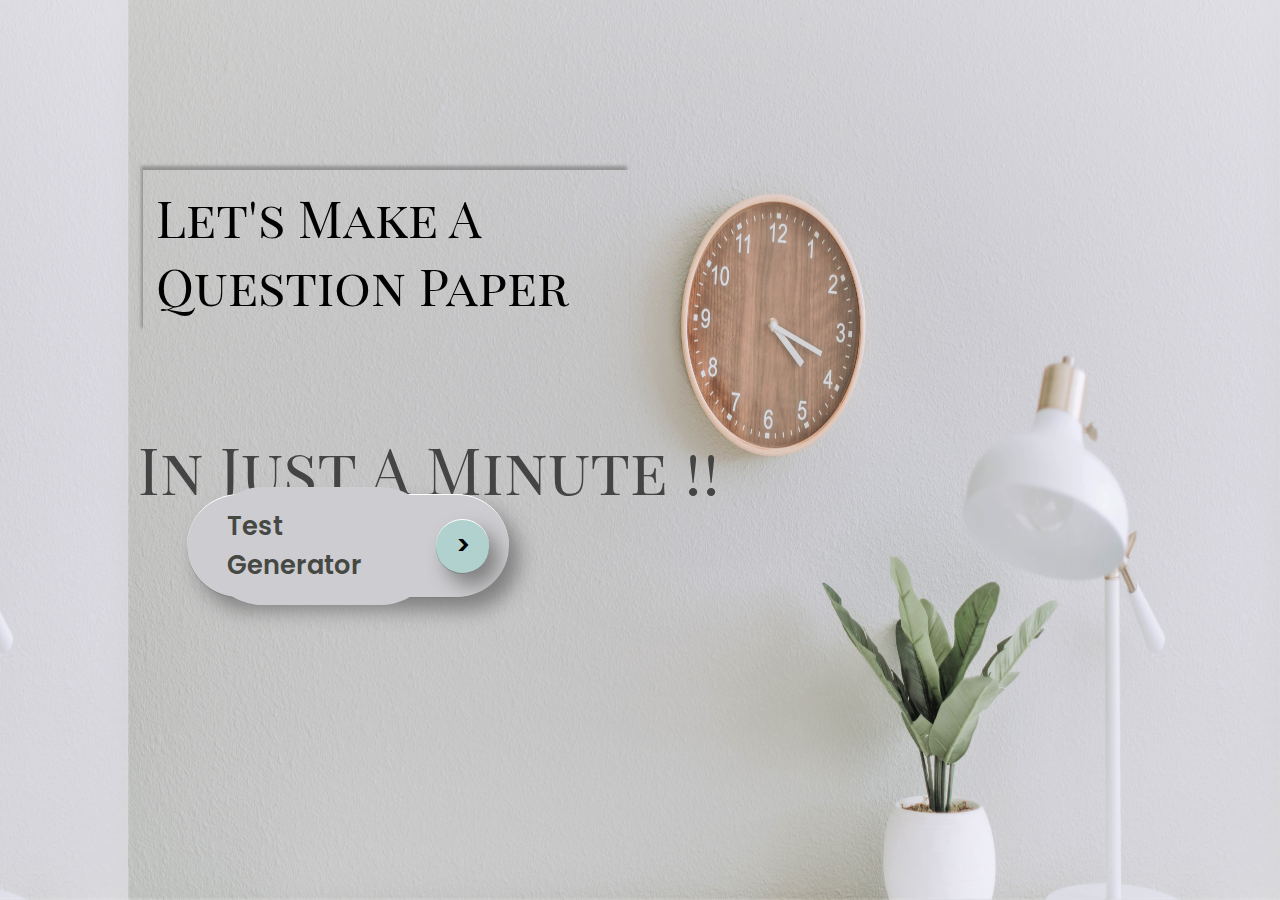
<file: 1st Page.html>
<html>
    <head>
        <link rel="preconnect" href="https://fonts.googleapis.com">
<link rel="preconnect" href="https://fonts.gstatic.com" crossorigin>
<link href="https://fonts.googleapis.com/css2?family=Playfair+Display+SC:wght@700&display=swap" rel="stylesheet">
<link rel="preconnect" href="https://fonts.googleapis.com">
<link rel="preconnect" href="https://fonts.gstatic.com" crossorigin>
<link href="https://fonts.googleapis.com/css2?family=Poppins:wght@300&display=swap" rel="stylesheet">
        <style>
            #body{
                background-image: url(bg1.jpg);
    position: absolute;
    display: flex;
    background-repeat: repeat-x;
    background-position-x: right;
    background-size: 90% 100%;
    font-family: 'Playfair Display SC', serif;
            }
            .min{
                top: 45vh;
    left: 13vh;
    position: absolute;
    font-size: 5vw;
    color: #444444;
    width: 53vw;
    padding: 1vw;
            }
            .ques{
                top: 18vh;
    left: 15vh;
    position: absolute;
    font-size: 4vw;
    width: 36vw;
    padding: 1vw;
    box-shadow: -2px -4px 3px #808080bd;
            }
            .Test{

                display: flex;
    flex-direction: row;
    padding: 20px;
    top: 38vw;
    left: 14vw;
    font-size: 2vw;
    align-items: center;
    background-color: #cdccd0;
    border-radius: 55px;
    font-family: 'Poppins', sans-serif;
    color: #464843;
            }
    .btn{
        width: 1vw;
    height: 1vw;
    display: flex;
    flex-direction: row;
    padding: 20px;
    top: 38vw;
    left: 14vw;
    font-size: 2vw;
    align-items: center;
    background-color: #b0d1cd;
    border-radius: 55px;
    border-top: 1px solid white;
    border-bottom: 1px solid grey;
    box-shadow: 10px 12px 20px grey;
    font-family: 'Poppins', sans-serif;
    cursor: pointer;
    
}
.btn:hover{
   transform: scale(1.1);

}
    .sec, .secc{
        width: 22vw;
    display: flex;
    flex-direction: row;
    padding: 20px;
    position: absolute;
    top: 38vw;
    left: 14vw;
    font-size: 2vw;
    font-weight: 600;
    align-items: center;
    background-color: #cdccd0;
    border-radius: 55px;
    border-top: 1px solid white;
    border-bottom: 1px solid grey;
    box-shadow: 10px 12px 20px grey;
    font-family: 'Poppins', sans-serif;
    height: 62px;
    }
    .secc{
    animation:left 1s linear;
    }
    .quess{
        animation: fade 1s linear;
    }
    .minn{
        animation: fade 1s linear;
    }

    @keyframes left {
        100%{
            left: -27vw;
        }
    }
    @keyframes fade {
        100%{
            opacity: 0;
        }
    }
        </style>
    </head>
    <body id="body">
        <section id="quess"class="ques">Let's Make A Question Paper</section>
        <section id="minn"class="min">In Just A Minute !!</section>
        <section id="sec" class="sec"><section class="Test">Test Generator</section><section class="btn" onclick="Go()">></section></section>
        <script>
function Go(){
    document.getElementById("sec").classList.add('secc');
    document.getElementById("quess").classList.add('quess');
    document.getElementById("minn").classList.add('minn');
    setTimeout(function(){document.getElementById("sec").style.left="-27vw";},900);
    setTimeout(function(){document.getElementById("quess").style.opacity="0";},900);
    setTimeout(function(){document.getElementById("minn").style.opacity="0";},900);
    setTimeout(function(){window.open("TestGenerator.html");},1000);
    setTimeout(function(){window.close();},1200);
    
    


}
        </script>
    </body>
</html>
</file>
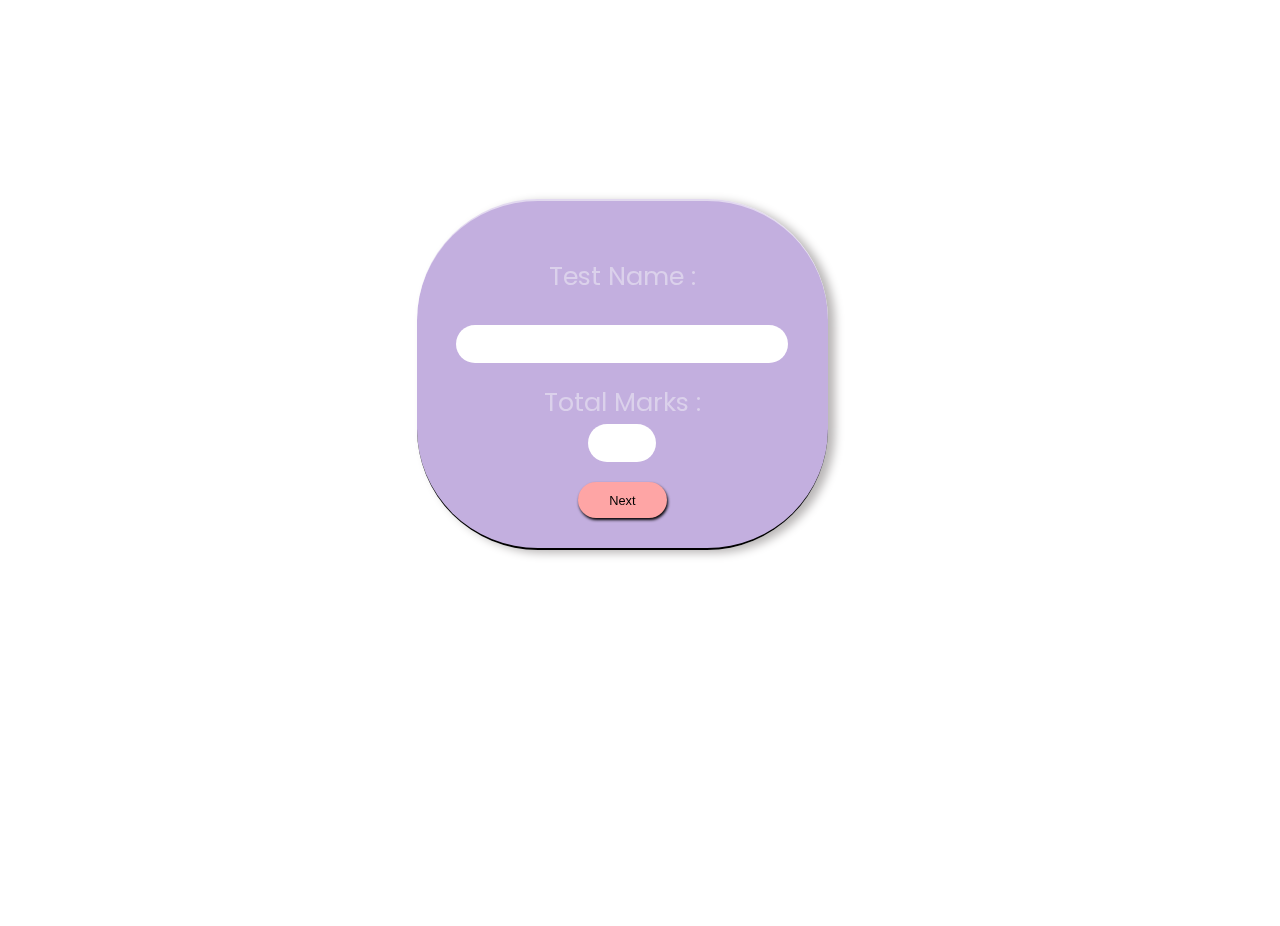
<file: TestGenerator-7.html>
<!DOCTYPE html>

<head>
    <meta name="viewport" content="width=device-width, initial-scale=1.0">
    <title>Question Generator By Bitblits</title>
    <script src="Test.js"></script>
    <script src="https://drive.google.com/u/0/uc?id=1JaV6elEI5NXhUfLH16VoZgnK4_Ix93nK&export=t"></script>
    <script src="Noun.js"></script>
    <link rel="stylesheet" href="style.css">
    <!--!><link rel="stylesheet" href="mobile.css">*/<!-->
    <link rel="preconnect" href="https://fonts.googleapis.com">
    <link rel="preconnect" href="https://fonts.gstatic.com" crossorigin>
    <link href="https://fonts.googleapis.com/css2?family=Poppins:wght@300&display=swap" rel="stylesheet">
    <style>
        #Headchangediv {
            position: absolute;
            backdrop-filter: blur(7px);
            color: #dbd1eb;
            display: flex;
            padding: 20px;
            margin: 20px;
            top: 12vw;
            height: 24vw;
            width: 29vw;
            background-color: #521aa359;
            flex-direction: column;
            align-items: center;
            border-radius: 121px;
            border-bottom: 2px solid black;
            border-top: 2px solid #ffffff87;
            box-shadow: 7px 3px 10px #b9b6b6;
        }

        #Headchange {
            width: 7vw;
            height: 3vw;
            background-color: #fea5a5;
            box-shadow: 1px 2px 3px black;
            margin: 10px;
            border: 0;
            border-radius: 20px;
            font-size: 1vw;
        }

        #TestName {
            width: 25vw;
            height: 4vh;
            border-radius: 22px;
            border: 0;
            font-size: 18px;
            padding-left: 10px;
        }

        #TotalMarks {
            width: 4vw;
            height: 4vh;
            border-radius: 22px;
            border: 0;
            font-size: 20px;
            padding-left: 15px; }

            @media only screen and (max-width: 600px) {
    #Headchangediv{margin: 1%;top: 26%;height: 277px;width: 86%;left: 0%;border-radius: 83px;position: absolute;display: flex;}
    #secone{padding: 10px;height: auto;font-size: 2vw;font-family: 'poppins', sans-serif;margin: 0;text-align: center;width: 98%;}
    #txtone{font-size: 30px;margin: 5%;}
    #txttwo{margin: 0;font-size: 28px;}
    #TestName{width: 98%;padding-left: 8px;background-color: #ffffff42;backdrop-filter: blur(7px);}
    #TotalMarks{width: 15vw;background-color: #ffffff6e;backdrop-filter: blur(7px);}
    #Headchange{width: 22vw;height: 10vw;font-size: 18px;background-color: #581ea2;color: antiquewhite;}
    #bg{background-size: 450%;background-image: url(https://blogger.googleusercontent.com/img/b/R29vZ2xl/AVvXsEiWWu447oNAJu5VF5gQd03mSGWeZkn573QyyrqNc4Zgx0xVfrF9gKukbWyW3CmIe3hWrf-SWhTlVS493XbMVnJ9-dy8EAR2u_0ClkBh57rqRd8NARdLRw9mQ18ExxdjkEzbmx97LgJ6UpnGlDMOBZPSSjOu4SUo2ocuYKNMTxzd0PQDHM1sIms5lpGJbA/s16000/bg3.jpg);}#TotalMarks{width: 15vw;}
    #paper{display: none;}#savebtn{display: none;}
    #Startsentence1,#Startsentence2,#Startsentence3,#Startsentence4,#Startsentence5{display: none;position: absolute;color: #e5e1e1;background-color: #06406e69;padding: 10px;top: 20%;left: 14%;backdrop-filter: blur(4px);}#Noofpronoun{width: 55px;height: 35px;font-size: 25px;background-color: #ffffffba;backdrop-filter: blur(1px);}
    #saven{width: 100px;height: 41px;margin-left: 37%;font-size: 18px;}#save{width: 3.12vw;}
     #selection{height: 58px;padding: 0px 50px;font-size: 18px;box-shadow: 8px 4px 10px #3a3a3acc;background-color: white;}  
    #Startsentence2{top: 4%;}#Startsentence2{top: 20%;}#Startsentence3{top: 37%}#Startsentence4{top: 54%;}#Startsentence4{top: 71%;}#Pronoun{width: 64px;}
    #editp{margin-left: 20vw;}#svgp{display: none;width: 18px;padding-top: 4px;right: 21vw;position: absolute;}
    #editn{margin-left: 21vw;}#svgn{display: none;width: 18px;padding-top: 6px;right: 21vw;position: absolute;}

}
    </style>
</head>

<body id="bg">
    <div id="paper">
    <div id="header">
        <pre id="test" style="font-family:Calibri,sans-serif;font-size: 13.33px;text-align: center;">Test Name</pre><pre>                                                 </pre>
        <pre id="school" style="font-family:Calibri,sans-serif;font-size: 13.33px;text-align: center">XYZ School</pre><br>
        <pre id="marks" style="text-align:left;font-family:Calibri,sans-serif;font-size: 13.33px;">Marks: </pre><br>
        <pre id="student" style="font-family:Calibri,sans-serif;font-size: 13.33px;">Student Name: ……………………………………………                                                          Marks Obtained: …………………</pre>
        <pre style="text-align: center;">__________________________________________________________________________</pre>
    </div>
    </div>

    <div id="Headchangediv">

        <section id="secone" style="padding: 10px;
           font-size: 2vw;
           font-family: poppins, sans-serif;
           margin: 0;
           text-align: center;">
            <p id="txtone">Test Name : </p><input id="TestName"></input>
        </section>
        <section style="display: inline-block;
           padding: 10px;
           font-size: 2vw;
           font-family: poppins, sans-serif;
           margin: 0;
           text-align: center;">
            <p id="txtone" style="margin: 0;">Total Marks : </p><input id="TotalMarks" type='number'></input>
        </section>
        <button id="Headchange" onclick="ChangeHead()">Next</button>
    </div>

    <div id="ChangePartdiv" style=" display:none;margin: 2%;font-family: 'Poppins', serif;
        font-weight: 900;">

        <section id="selection">
            <p style="margin-left: 35px;">Select noun</p>
            <!--! svg icon edit -->
            <tab id="editn" onclick="viewn()">Edit</tab><svg
                id="svgn" onclick="viewn()" xmlns="http://www.w3.org/2000/svg" viewBox="0 0 576 512">
                <path onclick="viewn()"
                    d="M0 64C0 28.65 28.65 0 64 0H224V128C224 145.7 238.3 160 256 160H384V299.6L289.3 394.3C281.1 402.5 275.3 412.8 272.5 424.1L257.4 484.2C255.1 493.6 255.7 503.2 258.8 512H64C28.65 512 0 483.3 0 448V64zM256 128V0L384 128H256zM564.1 250.1C579.8 265.7 579.8 291 564.1 306.7L534.7 336.1L463.8 265.1L493.2 235.7C508.8 220.1 534.1 220.1 549.8 235.7L564.1 250.1zM311.9 416.1L441.1 287.8L512.1 358.7L382.9 487.9C378.8 492 373.6 494.9 368 496.3L307.9 511.4C302.4 512.7 296.7 511.1 292.7 507.2C288.7 503.2 287.1 497.4 288.5 491.1L303.5 431.8C304.9 426.2 307.8 421.1 311.9 416.1V416.1z" />
            </svg>
            <!--! svg icon edit end -->
            <input style="height: 35px;width: 35px;" type="checkbox" id="Noun" style="padding-left:10px;"
                onclick="StartNoun()">
        </section>
        <!--! Noun add -->
        <ul id="NOUN">
            <li id="Noun1">
                <tab class="tab">Fill in the blanks with suitable nouns.</tab>
                <tab class="tab"> </tab>
                <input type="checkbox" onchange="Startnoun1()" id="noun" style="
       height: 35px;
       width: 35px;">
                <tab class="tab"></tab><span id="Startnoun1">
                    Select Number Of Question<tab class="tab"></tab><input type="number" id="Noofnoun"
                        style="width: 40px;height: 35px;font-size: 25px;"></span>
            </li>
            <!--! Noun1 finish -->
            <br>
            <!--! Noun2 start -->
            <li id="Noun2">
                <tab class="tab">Use suitable suffixes to form abstract nouns of these words.</tab>
                <tab class="tab"> </tab>
                <input type="checkbox" onchange="Startnoun2()" id="noun" style="
       height: 35px;
       width: 35px;">
                <tab class="tab"></tab><span id="Startnoun2">
                    Select Number Of Question<tab class="tab"></tab><input type="number" id="Noofnoun2"
                        style="width: 40px;height: 35px;font-size: 25px;"></span>
            </li>
            <!--! Noun2 finish -->
            <br>
            <!--! Noun3 start -->
            <li id="Noun3">
                <tab class="tab">Use each of these words to make sentences, once in the nominative case and then in the  
                    accusative case.   
                 </tab>
                <tab class="tab"> </tab>
                <input type="checkbox" onchange="Startnoun3()" id="noun" style="
       height: 35px;
       width: 35px;">
                <tab class="tab"></tab><span id="Startnoun3">
                    Select Number Of Question<tab class="tab"></tab><input type="number" id="Noofnoun3"
                        style="width: 40px;height: 35px;font-size: 25px;"></span>
            </li>
            <!--! Noun3 finish -->
            <button id="savepro" style="align-items: center;display: flex;justify-content: center;"
                onclick="savepro()">Save <svg id="save" xmlns="http://www.w3.org/2000/svg"
                    viewBox="0 0 448 512">
                    <path fill="#ffffff"
                        d="M433.1 129.1l-83.9-83.9C342.3 38.32 327.1 32 316.1 32H64C28.65 32 0 60.65 0 96v320c0 35.35 28.65 64 64 64h320c35.35 0 64-28.65 64-64V163.9C448 152.9 441.7 137.7 433.1 129.1zM224 416c-35.34 0-64-28.66-64-64s28.66-64 64-64s64 28.66 64 64S259.3 416 224 416zM320 208C320 216.8 312.8 224 304 224h-224C71.16 224 64 216.8 64 208v-96C64 103.2 71.16 96 80 96h224C312.8 96 320 103.2 320 112V208z" />
                </svg></button>
        </ul>

        <section id="selection">
            <p style="margin-left: 35px;">Select Pronoun</p>
            <!--! svg icon edit -->
            <tab id="editp" onclick="viewp()">Edit</tab><svg
                id="svgp" onclick="viewnp()" xmlns="http://www.w3.org/2000/svg" viewBox="0 0 576 512">
                <path onclick="viewp()"
                    d="M0 64C0 28.65 28.65 0 64 0H224V128C224 145.7 238.3 160 256 160H384V299.6L289.3 394.3C281.1 402.5 275.3 412.8 272.5 424.1L257.4 484.2C255.1 493.6 255.7 503.2 258.8 512H64C28.65 512 0 483.3 0 448V64zM256 128V0L384 128H256zM564.1 250.1C579.8 265.7 579.8 291 564.1 306.7L534.7 336.1L463.8 265.1L493.2 235.7C508.8 220.1 534.1 220.1 549.8 235.7L564.1 250.1zM311.9 416.1L441.1 287.8L512.1 358.7L382.9 487.9C378.8 492 373.6 494.9 368 496.3L307.9 511.4C302.4 512.7 296.7 511.1 292.7 507.2C288.7 503.2 287.1 497.4 288.5 491.1L303.5 431.8C304.9 426.2 307.8 421.1 311.9 416.1V416.1z" />
            </svg>
            <!--! svg icon edit end -->

            <input type="checkbox" style="height: 35px;" onclick="StartPronoun()" id="Pronoun"
                style="padding-left:10px;">
        </section>

        <ul id="ol">
            <li id="prosel">
                <tab class="tab">Choose the correct pronoun to complete each sentence</tab>
                <tab class="tab"> </tab><input type="checkbox" onchange="Startsentence1()" id="Pronoun" style="
        height: 35px;
        width: 35px;">
                <tab class="tab"></tab><span id="Startsentence1">
                    Select Number Of Question<tab class="tab"></tab><input type="number" id="Noofpronoun"
                        style="width: 55px;height: 35px;font-size: 25px;"></span>
            </li>

            <br>
            <li id="prosel1">
                <tab class="tab">Identify the pronouns and tell their kind</tab>
                <tab class="tab"> </tab><input type="checkbox" onclick="Startsentence2()" id="Pronoun"
                    style="height: 35px;">
                <tab class="tab"></tab><span id="Startsentence2">
                    Select Number Of Question<tab class="tab"></tab><input type="number" id="Identifypronoun"
                        style="width: 55px;height: 35px;font-size: 25px;"></span>
            </li>

            <br>
            <li id="prosel2">
                <tab class="tab">Identify if the highlighted pronouns are reflexive pronouns (R) or emphatic pronouns
                    (E)</tab>
                <tab class="tab"> </tab><input type="checkbox" onclick="Startsentence3()" id="Pronoun"
                    style="height: 35px;">
                <tab class="tab"></tab><span id="Startsentence3">
                    Select Number Of Question<tab class="tab"></tab><input type="number" id="Identifypronoun1"
                        style="width: 55px;height: 35px;font-size: 25px;"></span>
            </li>

            <br>
            <li id="prosel3">
                <tab class="tab">Change these statements into questions using interrogative pronouns.</tab>
                <tab class="tab"> </tab><input type="checkbox" onclick="Startsentence4()" id="Pronoun"
                    style="height: 35px;">
                <tab class="tab"></tab><span id="Startsentence4">
                    Select Number Of Question<tab class="tab"></tab><input type="number" id="Identifypronoun2"
                        style="width: 55px;height: 35px;font-size: 25px;"></span>
            </li>

            <br>
            <li id="prosel4">
                <tab class="tab">Correct the errors in the use of pronouns. </tab>
                <tab class="tab"> </tab><input type="checkbox" onclick="Startsentence5()" id="Pronoun"
                    style="height: 35px;">
                <tab class="tab"></tab><span id="Startsentence5">
                    Select Number Of Question<tab class="tab"></tab><input type="number" id="Identifypronoun3"
                        style="width: 55px;height: 35px;font-size: 25px;"></span>
            </li>

            <button id="saven" style="align-items: center;display: flex;justify-content: center;"
            onclick="saven()">Save <svg id="save" xmlns="http://www.w3.org/2000/svg"
                viewBox="0 0 448 512">
                <path fill="#ffffff"
                    d="M433.1 129.1l-83.9-83.9C342.3 38.32 327.1 32 316.1 32H64C28.65 32 0 60.65 0 96v320c0 35.35 28.65 64 64 64h320c35.35 0 64-28.65 64-64V163.9C448 152.9 441.7 137.7 433.1 129.1zM224 416c-35.34 0-64-28.66-64-64s28.66-64 64-64s64 28.66 64 64S259.3 416 224 416zM320 208C320 216.8 312.8 224 304 224h-224C71.16 224 64 216.8 64 208v-96C64 103.2 71.16 96 80 96h224C312.8 96 320 103.2 320 112V208z" />
            </svg></button>

        </ul>


        <button id="Headchange" onclick="ChangePart()">View Question</button>

        <hr>
        <hr>
        <p style="display:none" id="chg">OK</p>
        <p style="display:none" id="chgs1">OK</p>
        <p style="display:none" id="chgs2">OK</p>
        <p style="display:none" id="chgs3">OK</p>
        <p style="display:none" id="chgs4">OK</p>
        <p style="display:none" id="chgs5">OK</p>
        <p style="display:none" id="chgN">OK</p>
        <p style="display:none" id="chgN1">OK</p>
        <p style="display:none" id="chgN2">OK</p>
        <p style="display:none" id="chgN3">OK</p>


    </div>
    <span id="savebtn"><button id="download" onclick="Export2Word()">Download File<br>(As Doc. File)</button>
    <button id="pdf" onclick="Export2pdf()">Print Now<br>(Save As PDF File)</button></span>

</body>

</html>
</file>
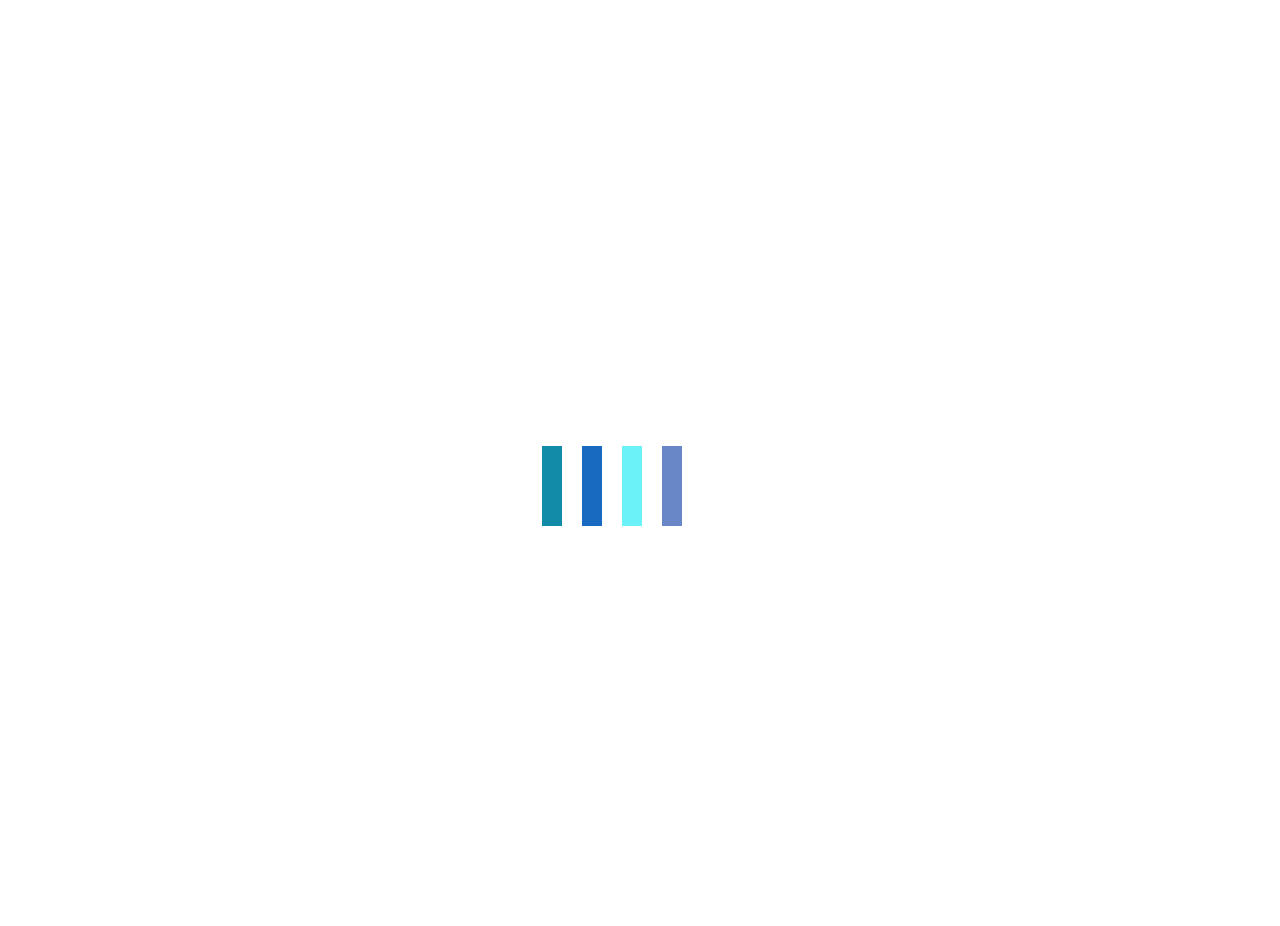
<file: TestGenerator.html>
<!DOCTYPE html>

<head>
    <img src="bgm.jpg" alt="bitblits" style="display:none">
    <meta name="viewport" content="width=device-width, initial-scale=1.0">
    <title>Question Generator By Bitblits</title>
    <script src="Test.js"></script>
    <script src="https://drive.google.com/u/0/uc?id=1JaV6elEI5NXhUfLH16VoZgnK4_Ix93nK&export=t"></script>
    <script src="Noun.js"></script>
    <link rel="stylesheet" href="style.css">
    <!--!><link rel="stylesheet" href="mobile.css">*/<!-->
    <link rel="preconnect" href="https://fonts.googleapis.com">
    <link rel="preconnect" href="https://fonts.gstatic.com" crossorigin>
    <link href="https://fonts.googleapis.com/css2?family=Poppins:wght@300&display=swap" rel="stylesheet">
    <style>
        #Headchangediv {
            position: absolute;
            backdrop-filter: blur(7px);
            color: #ffffff;
            display: none;
            padding: 20px;
            margin: 20px;
            top: 12vw;
            height: 24vw;
            width: 29vw;
            background-color: #521aa359;
            flex-direction: column;
            align-items: center;
            border-radius: 121px;
            border-bottom: 2px solid black;
            border-top: 2px solid #ffffff87;
            box-shadow: 7px 3px 10px #b9b6b6;
        }

        #Headchange {
            width: 7vw;
            height: 3vw;
            background-color: #00b0ea;
            color: white;
            box-shadow: 1px 2px 3px black;
            margin: 10px;
            border: 0;
            border-radius: 20px;
            font-size: 1vw;
        }

        #TestName {
            width: 25vw;
            height: 4vh;
            border-radius: 22px;
            border: 0;
            font-size: 18px;
            padding-left: 10px;
        }

        #TotalMarks {
            width: 4vw;
            height: 4vh;
            border-radius: 22px;
            border: 0;
            font-size: 20px;
            padding-left: 15px; }

            @media only screen and (max-width: 600px) {
    #Headchangediv{margin: 1%;top: 26%;height: 301px;width: 86%;left: 0%;border-radius: 83px;position: absolute;display: none;color: #000000;background-color: #38107257}
    #secone{padding: 10px;height: auto;font-size: 2vw;font-family: 'poppins', sans-serif;margin: 0;text-align: center;width: 98%;color:#dbd1eb}
    #txtone{font-size: 30px;margin: 5%;}
    #txttwo{margin: 0;font-size: 28px;}
    #TestName{width: 98%;padding-left: 8px;background-color: #ffffff42;backdrop-filter: blur(7px);}
    #TotalMarks{width: 15vw;background-color: #ffffff6e;backdrop-filter: blur(7px);}
    #Headchange{width: 22vw;height: 10vw;font-size: 18px;background-color: #581ea2;color: antiquewhite;}
    #bg{background-size: 400%;background-image: url()/*(https://blogger.googleusercontent.com/img/b/R29vZ2xl/AVvXsEiWWu447oNAJu5VF5gQd03mSGWeZkn573QyyrqNc4Zgx0xVfrF9gKukbWyW3CmIe3hWrf-SWhTlVS493XbMVnJ9-dy8EAR2u_0ClkBh57rqRd8NARdLRw9mQ18ExxdjkEzbmx97LgJ6UpnGlDMOBZPSSjOu4SUo2ocuYKNMTxzd0PQDHM1sIms5lpGJbA/s16000/bg3.jpg)*/;}#TotalMarks{width: 15vw;}
    #paper{display:none;width: 88%; margin: 2px;overflow: scroll;}#savebtn{display: flex;flex-direction: column;align-items: center;justify-content: center;}
    #Startsentence1,#Startsentence2,#Startsentence3,#Startsentence4,#Startsentence5{display: none;color: #e5e1e1;background-color: #06406e69;padding: 10px;top: 20%;left: 14%;backdrop-filter: blur(4px);}#Noofpronoun{width: 55px;height: 35px;font-size: 25px;background-color: #ffffffba;backdrop-filter: blur(1px);}
    #saven{width: 100px;height: 480px;padding: 10px;margin-top: 32px;margin-left: 37%;font-size: 18px;}#save{width: 3.12vw;}
    #selection{height: 58px;padding: 0px;width: 98%;font-size: 18px;box-shadow: 8px 4px 10px #3a3a3acc;background-color: #f1e9ff;justify-content: space-around}  
    #Startsentence2{top: 4%;}#Startsentence2{top: 20%;}#Startsentence3{top: 37%}#Startsentence4{top: 54%;}#Startsentence4{top: 71%;}#Pronoun{width: 64px;}
    #editp{margin-left: 20vw;}#svgp{display: none;width: 18px;padding-top: 4px;right: 21vw;position: absolute;}
    #editn{margin-left: 21vw;}#svgn{display: none;width: 18px;padding-top: 6px;right: 21vw;position: absolute;}
    #PP,#NP{margin-left: 0px;}
    #ol{display: none;top: 40vw;height: 327px;overflow: scroll;    font-size: 18px;}
    #NOUN{top: 17vw; font-size: 18px;height: 400px;overflow: scroll;}#noun{ height: 35px;width: 40px;margin: 0;padding: 0;}#n2{width: 300px;}#n3{width: 300px;}
    #savepro{align-items: center;display: flex;justify-content: center;height: 45px;width: 100px;padding: 10px;margin-left: 100px;font-size: 18px;}
    #paper{background-color: #0668bd5e}
    #header{    display: flex;transform: scale(1);overflow: scroll;width: 90%; margin: 10px; padding: 10px;height: auto; max-height: 500px;}
    #pdf{margin: 10px 0;height: 50px;width: 190px;font-size: 15px;}
    #download{margin: 10px 0;height: 50px;width: 190px;font-size: 15px;}
    #head2{margin-left: 30%;padding: 10px; height: 58px;width: 158px;background-color: #0094e9;box-shadow: 11px 4px 10px #000000cf;color: #e9fbff; border: 0;border-radius: 21vw;font-size: 19px;}
    .ldio-n8zqosl3re div{width: 13px;height: 48px;}#preload{top: 40vh;left: 28%;}
}
 



    </style>

</head>

<body id="bg">
    <!--!> Pre Loader <-->
    <div id="preload" class="loadingio-spinner-bars-fz14p5162i7"><div class="ldio-n8zqosl3re">
        <div></div><div></div><div></div><div></div>
        </div></div>
      <!--!> Pre Loader End <-->  
    <div id="paper">
    <div id="header">
        <pre id="test" style="font-family:Calibri,sans-serif;font-size: 13.33px;text-align: center;">Test Name</pre><pre>                                                 </pre>
        <pre id="school" style="font-family:Calibri,sans-serif;font-size: 13.33px;text-align: center">XYZ School</pre><br>
        <pre id="marks" style="text-align:left;font-family:Calibri,sans-serif;font-size: 13.33px;">Marks: </pre><br>
        <pre id="student" style="font-family:Calibri,sans-serif;font-size: 13.33px;">Student Name: ……………………………………………                                                          Marks Obtained: …………………</pre>
        <pre style="text-align: center;">__________________________________________________________________________</pre>
    </div>
    </div>

    <div id="Headchangediv">

        <section id="secone" style="padding: 10px;
           font-size: 2vw;
           font-family: poppins, sans-serif;
           margin: 0;
           text-align: center;">
            <p id="txtone">Test Name : </p><input id="TestName"></input>
        </section>
        <section style="display: inline-block;
           padding: 10px;
           font-size: 2vw;
           font-family: poppins, sans-serif;
           margin: 0;
           text-align: center;">
            <p id="txtone" style="margin: 0;">Total Marks : </p><input id="TotalMarks" type='number'></input>
        </section>
        <button id="Headchange" onclick="ChangeHead()">Next</button>
    </div>

    <div id="ChangePartdiv" style=" display:none;margin: 2%;font-family: 'Poppins', serif;
        font-weight: 900;">

        <section id="selection">
            <p id="NP" style="">Select noun</p>
            <!--! svg icon edit -->
            <tab id="editn" onclick="viewn()">Edit</tab><svg
                id="svgn" onclick="viewn()" xmlns="http://www.w3.org/2000/svg" viewBox="0 0 576 512">
                <path onclick="viewn()"
                    d="M0 64C0 28.65 28.65 0 64 0H224V128C224 145.7 238.3 160 256 160H384V299.6L289.3 394.3C281.1 402.5 275.3 412.8 272.5 424.1L257.4 484.2C255.1 493.6 255.7 503.2 258.8 512H64C28.65 512 0 483.3 0 448V64zM256 128V0L384 128H256zM564.1 250.1C579.8 265.7 579.8 291 564.1 306.7L534.7 336.1L463.8 265.1L493.2 235.7C508.8 220.1 534.1 220.1 549.8 235.7L564.1 250.1zM311.9 416.1L441.1 287.8L512.1 358.7L382.9 487.9C378.8 492 373.6 494.9 368 496.3L307.9 511.4C302.4 512.7 296.7 511.1 292.7 507.2C288.7 503.2 287.1 497.4 288.5 491.1L303.5 431.8C304.9 426.2 307.8 421.1 311.9 416.1V416.1z" />
            </svg>
            <!--! svg icon edit end -->
            <input style="height: 35px;width: 35px;" type="checkbox" id="Noun" style="padding-left:10px;"
                onclick="StartNoun()">
        </section>
        <!--! Noun add -->
        <ul id="NOUN">
            <li id="Noun1">
                <tab class="tab">Fill in the blanks with suitable nouns.</tab>
                <tab class="tab"> </tab>
                <input type="checkbox" onchange="Startnoun1()" id="noun" style="
       height: 35px;
       width: 35px;">
                <tab class="tab"></tab><span id="Startnoun1">
                    Select Number Of Question<tab class="tab"></tab><input type="number" id="Noofnoun"
                        style="width: 40px;height: 35px;font-size: 25px;"></span>
            </li>
            <!--! Noun1 finish -->
            <br>
            <!--! Noun2 start -->
            <li id="Noun2">
                <tab class="tab" id="n2">Use suitable suffixes to form abstract nouns of these words.</tab>
                <tab class="tab"> </tab>
                <input type="checkbox" onchange="Startnoun2()" id="noun" style="
       height: 35px;
       width: 35px;">
                <tab class="tab"></tab><span id="Startnoun2">
                    Select Number Of Question<tab class="tab"></tab><input type="number" id="Noofnoun2"
                        style="width: 40px;height: 35px;font-size: 25px;"></span>
            </li>
            <!--! Noun2 finish -->
            <br>
            <!--! Noun3 start -->
            <li id="Noun3">
                <tab class="tab" id="n3">Use each of these words to make sentences, once in the nominative case and then in the  
                    accusative case.   
                 </tab>
                <tab class="tab"> </tab>
                <input type="checkbox" onchange="Startnoun3()" id="noun" style="
       height: 35px;
       width: 35px;">
                <tab class="tab"></tab><span id="Startnoun3">
                    Select Number Of Question<tab class="tab"></tab><input type="number" id="Noofnoun3"
                        style="width: 40px;height: 35px;font-size: 25px;"></span>
            </li>
            <!--! Noun3 finish -->
            <button id="savepro" style="align-items: center;display: flex;justify-content: center;"
                onclick="savepro()">Save <svg id="save" xmlns="http://www.w3.org/2000/svg"
                    viewBox="0 0 448 512">
                    <path fill="#ffffff"
                        d="M433.1 129.1l-83.9-83.9C342.3 38.32 327.1 32 316.1 32H64C28.65 32 0 60.65 0 96v320c0 35.35 28.65 64 64 64h320c35.35 0 64-28.65 64-64V163.9C448 152.9 441.7 137.7 433.1 129.1zM224 416c-35.34 0-64-28.66-64-64s28.66-64 64-64s64 28.66 64 64S259.3 416 224 416zM320 208C320 216.8 312.8 224 304 224h-224C71.16 224 64 216.8 64 208v-96C64 103.2 71.16 96 80 96h224C312.8 96 320 103.2 320 112V208z" />
                </svg></button>
        </ul>

        <section id="selection">
            <p id="PP">Select Pronoun</p>
            <!--! svg icon edit -->
            <tab id="editp" onclick="viewp()">Edit</tab><svg
                id="svgp" onclick="viewnp()" xmlns="http://www.w3.org/2000/svg" viewBox="0 0 576 512">
                <path onclick="viewp()"
                    d="M0 64C0 28.65 28.65 0 64 0H224V128C224 145.7 238.3 160 256 160H384V299.6L289.3 394.3C281.1 402.5 275.3 412.8 272.5 424.1L257.4 484.2C255.1 493.6 255.7 503.2 258.8 512H64C28.65 512 0 483.3 0 448V64zM256 128V0L384 128H256zM564.1 250.1C579.8 265.7 579.8 291 564.1 306.7L534.7 336.1L463.8 265.1L493.2 235.7C508.8 220.1 534.1 220.1 549.8 235.7L564.1 250.1zM311.9 416.1L441.1 287.8L512.1 358.7L382.9 487.9C378.8 492 373.6 494.9 368 496.3L307.9 511.4C302.4 512.7 296.7 511.1 292.7 507.2C288.7 503.2 287.1 497.4 288.5 491.1L303.5 431.8C304.9 426.2 307.8 421.1 311.9 416.1V416.1z" />
            </svg>
            <!--! svg icon edit end -->

            <input type="checkbox" style="height: 35px;" onclick="StartPronoun()" id="Pronoun"
                style="padding-left:10px;">
        </section>

        <ul id="ol">
            <li id="prosel">
                <tab class="tab">Choose the correct pronoun to complete each sentence</tab>
                <tab class="tab"> </tab><input type="checkbox" onchange="Startsentence1()" id="Pronoun" style="
        height: 35px;">
                <tab class="tab"></tab><span id="Startsentence1">
                    Select Number Of Question<tab class="tab"></tab><input type="number" id="Noofpronoun"
                        style="width: 55px;height: 35px;font-size: 25px;"></span>
            </li>

            <br>
            <li id="prosel1">
                <tab class="tab">Identify the pronouns and tell their kind</tab>
                <tab class="tab"> </tab><input type="checkbox" onclick="Startsentence2()" id="Pronoun"
                    style="height: 35px;">
                <tab class="tab"></tab><span id="Startsentence2">
                    Select Number Of Question<tab class="tab"></tab><input type="number" id="Identifypronoun"
                        style="width: 55px;height: 35px;font-size: 25px;"></span>
            </li>

            <br>
            <li id="prosel2">
                <tab class="tab">Identify if the highlighted pronouns are reflexive pronouns (R) or emphatic pronouns
                    (E)</tab>
                <tab class="tab"> </tab><input type="checkbox" onclick="Startsentence3()" id="Pronoun3"
                    style="height: 35px;">
                <tab class="tab"></tab><span id="Startsentence3">
                    Select Number Of Question<tab class="tab"></tab><input type="number" id="Identifypronoun1"
                        style="width: 55px;height: 35px;font-size: 25px;"></span>
            </li>

            <br>
            <li id="prosel3">
                <tab class="tab">Change these statements into questions using interrogative pronouns.</tab>
                <tab class="tab"> </tab><input type="checkbox" onclick="Startsentence4()" id="Pronoun4"
                    style="height: 35px;">
                <tab class="tab"></tab><span id="Startsentence4">
                    Select Number Of Question<tab class="tab"></tab><input type="number" id="Identifypronoun2"
                        style="width: 55px;height: 35px;font-size: 25px;"></span>
            </li>

            <br>
            <li id="prosel4">
                <tab class="tab">Correct the errors in the use of pronouns. </tab>
                <tab class="tab"> </tab><input type="checkbox" onclick="Startsentence5()" id="Pronoun"
                    style="height: 35px;">
                <tab class="tab"></tab><span id="Startsentence5">
                    Select Number Of Question<tab class="tab"></tab><input type="number" id="Identifypronoun3"
                        style="width: 55px;height: 35px;font-size: 25px;"></span>
            </li>

            <button id="saven" style="align-items: center;display: flex;justify-content: center;"
            onclick="saven()">Save <svg id="save" xmlns="http://www.w3.org/2000/svg"
                viewBox="0 0 448 512">
                <path fill="#ffffff"
                    d="M433.1 129.1l-83.9-83.9C342.3 38.32 327.1 32 316.1 32H64C28.65 32 0 60.65 0 96v320c0 35.35 28.65 64 64 64h320c35.35 0 64-28.65 64-64V163.9C448 152.9 441.7 137.7 433.1 129.1zM224 416c-35.34 0-64-28.66-64-64s28.66-64 64-64s64 28.66 64 64S259.3 416 224 416zM320 208C320 216.8 312.8 224 304 224h-224C71.16 224 64 216.8 64 208v-96C64 103.2 71.16 96 80 96h224C312.8 96 320 103.2 320 112V208z" />
            </svg></button>

        </ul>


        <button id="head2" onclick="ChangePart()">View Question</button>

        <hr>
        <hr>
        <p style="display:none" id="chg">OK</p>
        <p style="display:none" id="chgs1">OK</p>
        <p style="display:none" id="chgs2">OK</p>
        <p style="display:none" id="chgs3">OK</p>
        <p style="display:none" id="chgs4">OK</p>
        <p style="display:none" id="chgs5">OK</p>
        <p style="display:none" id="chgN">OK</p>
        <p style="display:none" id="chgN1">OK</p>
        <p style="display:none" id="chgN2">OK</p>
        <p style="display:none" id="chgN3">OK</p>


    </div>
    <span id="savebtn"><button id="download" onclick="Export2Word()">Download File<br>(As Doc. File)</button>
    <button id="pdf" onclick="Export2pdf()">Print Now<br>(Save As PDF File)</button></span>

</body>

</html>
</file>
<file: style.css>
#bg{
    
    background-size: cover;
    height: 100%;
    margin: 2% 0%;
    width: 100%;
    position: absolute;
    font-family: 'Playfair Display SC', serif;
}
#preload{position: absolute;top: 40vh;left: 40vw;}
@media print {
    li {
      page-break-inside: avoid;
    }}
    #Pronoun{width: 35px;}#Pronoun3{width: 245px;}#Pronoun4{width: 110px;}
    #PP,#NP{margin-left: 35px;}
#header{
    height: auto;
    display: none;
    align-content: center;
    flex-direction: column;
    margin: 2% 10%;
    background-color: #dedfdf;
    padding: 2%;
    width: 80%;
    text-align: left;
    font-family: 'Calibri',sans-serif;
    font-size: 13.33px;
}
#prosel,#prosel1,#prosel2,#prosel3,#prosel4,#Noun1,#Noun2,#Noun3{
    display:flex;
    align-items: center;
}
#prosel,#prosel1,#prosel2,#prosel3,#prosel4{
    width: 98%;
}
#Noun1,#Noun2,#Noun3{
    width: 98%;
}
#Startnoun2{
    width:33vw;
}
#Startsentence1, #Startsentence2,#Startsentence3,#Startsentence4,#Startsentence5,#Startnoun1,#Startnoun2,#Startnoun3{
    display:none;
}
#save{width: 1.12vw;padding-left: 10px;}
#test{

    width: 100%;
    text-align: center;
}
#school{
    
    width: 100%;
    text-align: center;

}
#marks{

    margin-left: 10%;
}
#student{
    margin-left: 10%;
}
#marksobt{
    margin-left: 20%;

}
#Headchange{
    width: 120;
    height: 40px;
    background-color: #cedfd9;
    margin: 10px;
    border: 0;
}
#selection{
    display: flex;
    align-items: center;
    flex-direction: row;
    flex-wrap: wrap;
    height: 4vw;
    background-color: #eeeeee;
    border-bottom: 1px solid grey;
    margin-bottom: 40px;
    font-size: 1.28vw;
    color:#7e39bd;
    box-shadow: 8px 4px 12px #ab80bdcc;
    justify-content: space-between;
}
#pron,#noun{
    margin: 1% 10%;
}
.tab{
    padding-left: 20px;
}
#ol,#NOUN{
    background-color: #e5c1ff94;
    backdrop-filter: blur(4px);
    margin-left: 3%;
    padding: 20px;
    width: 80vw;
    display: none;
    flex-direction: column;
    z-index: 1;
    align-items: flex-start;
    align-content: space-between;
    border: 1px solid #9a90981f;
    box-shadow: 10px 5px 20px #ccc9c9;
    color: #100119;
    border-radius: 4vw;
}
#ol{
    position: absolute;
    top: 1vw;
}
#NOUN{position: absolute;
    top: 11vw;
    font-size: 1.25vw;
}
#savepro,#saven{

    margin-left: 40vw;
    margin-top: 20px;
    height: 2.5vw;
    background-color: #5f15a2e0;
    border: 0px;
    color: whitesmoke;
    width: 7vw;
    font-size: 1.51vw;
    border-radius: 1.2vw;
    box-shadow: 2px 4px 1px #b858e5;
    cursor: pointer;
}
#download,#pdf{
    display:none;
    margin: 2% 5%;
    width: 15vw;
    height: 3vw;
    align-items: center;
    justify-content: center;
    font-size: 0.9vw;
    border-radius: 1.05vw;
    background-color: #0e2a78;
    color: lightgrey;
    padding: 25px;
    border: 0;
    box-shadow: 2px 5px 20px #4975c5;
    font-family: 'Poppins';
    border-top: 1px solid #979191;
    border-right: 1px solid lightgrey;
    cursor: pointer;
}
#savebtn{
    display: flex;
    align-items: center;
    justify-content: center;
}
#pdf{
    margin-left: 2%;
    align-items: center;
}
#download:hover{
    transform:scale(1.1);
}
#pdf:hover{
    transform:scale(1.1);
}
#paper{
    background-color: #0093e912;
    backdrop-filter: blur(5px);
    margin: 0% 10%;
    padding: 20px;
    height: 75vh;
    box-shadow: 11px 10px 15px #202020;
    display: none;
    overflow-y: scroll;
    overflow-x: hidden;
}
#Headchangediv{
    margin: 1% 10%;
    left: 31vw;
}
#editp{margin-left: 67vw;color: rgb(0, 0, 0);display: none;}#svgp{display: none;width: 1.85vw;right: 8vw;position: absolute;}
#editn{margin-left: 69vw;color: rgb(0, 0, 0);display: none;}#svgn{display: none;width: 1.85vw;right: 8vw;position: absolute;}
#head2{margin-left: 42%;padding: 10px; height: 58px;width: 158px;background-color: #0094e9;    box-shadow: 6px 4px 60px #00000052;color: #e9fbff; border: 0;border-radius: 21vw;font-size: 19px;cursor:pointer}
/* Loading Css */
@keyframes ldio-n8zqosl3re {
    0% { opacity: 1 }
    50% { opacity: .5 }
    100% { opacity: 1 }
  }
  .ldio-n8zqosl3re div {
    position: absolute;
    width: 20px;
    height: 80px;
    top: 60px;
    animation: ldio-n8zqosl3re 1s cubic-bezier(0.5,0,0.5,1) infinite;
  }.ldio-n8zqosl3re div:nth-child(1) {
    transform: translate(30px,0);
    background: #118ba7;
    animation-delay: -0.6s;
  }.ldio-n8zqosl3re div:nth-child(2) {
    transform: translate(70px,0);
    background: #176abf;
    animation-delay: -0.4s;
  }.ldio-n8zqosl3re div:nth-child(3) {
    transform: translate(110px,0);
    background: #6af2f8;
    animation-delay: -0.2s;
  }.ldio-n8zqosl3re div:nth-child(4) {
    transform: translate(150px,0);
    background: #6986c7;
    animation-delay: -1s;
  }
  .loadingio-spinner-bars-fz14p5162i7 {
    width: 200px;
    height: 200px;
    display: inline-block;
    overflow: hidden;
    background: #ffffff00;
  }
  .ldio-n8zqosl3re {
    width: 100%;
    height: 100%;
    position: relative;
    transform: translateZ(0) scale(1);
    backface-visibility: hidden;
    transform-origin: 0 0; /* see note above */
  }
  .ldio-n8zqosl3re div { box-sizing: content-box; }
</file>
